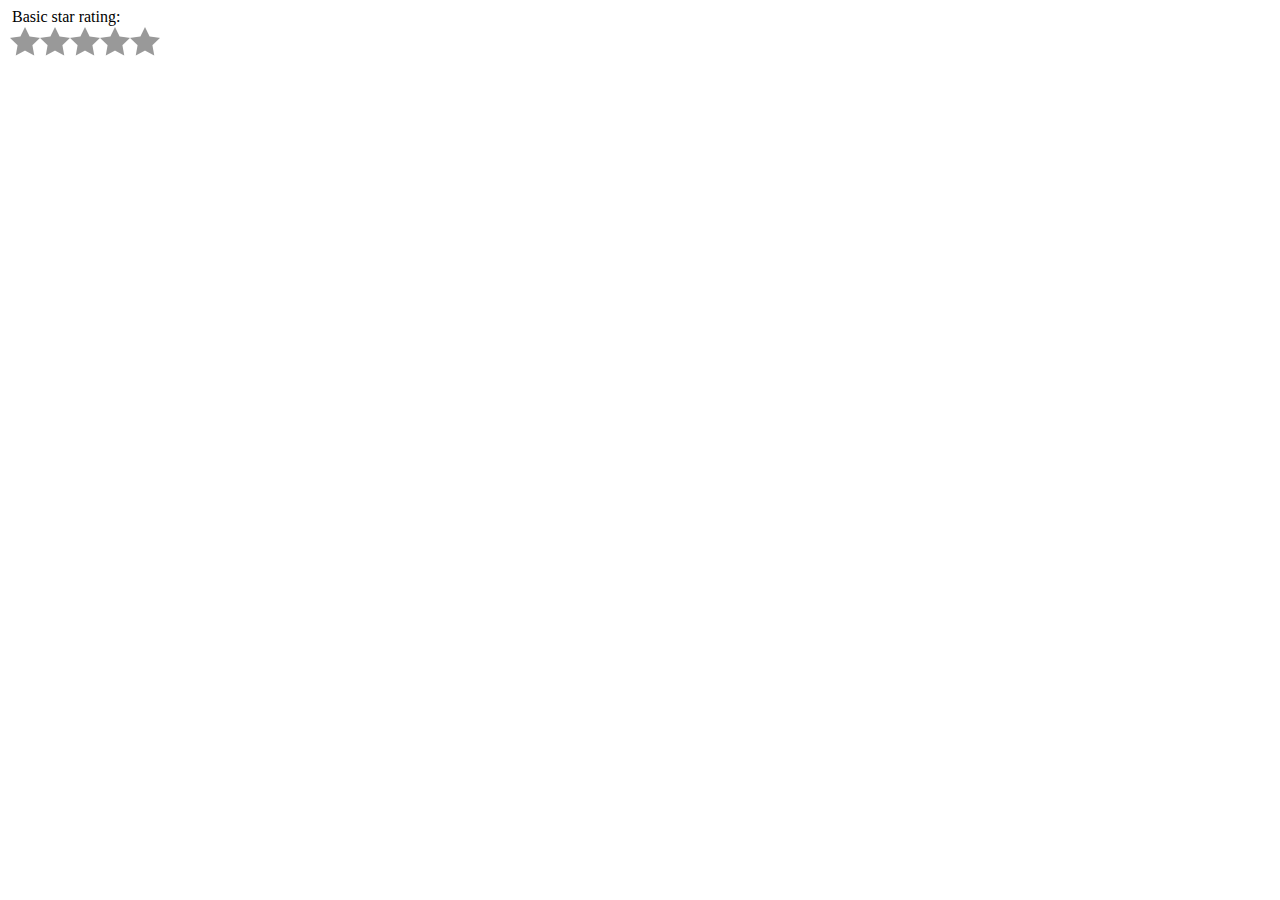
<file: pages/libraries/starability-master/index.html>
<!DOCTYPE HTML>
<html lang="en">
<head>
  <meta http-equiv="Content-Type" content="text/html; charset=UTF-8" />
  <meta name="viewport" content="width=device-width, initial-scale=1">
  <title>Accessible rating example</title>
  <link rel="stylesheet" type="text/css" href="starability-minified/starability-all.min.css"/>
</head>

<body>
  <form>
    <fieldset class="starability-basic"> <!-- Change starability-basic to different class to see animations. !-->
      <legend>Basic star rating:</legend>

      <input type="radio" id="rate5" name="rating" value="5" />
      <label for="rate5" title="Amazing" aria-label="Amazing, 5 stars">5 stars</label>

      <input type="radio" id="rate4" name="rating" value="4" />
      <label for="rate4" title="Very good" aria-label="Very good, 4 stars">4 stars</label>

      <input type="radio" id="rate3" name="rating" value="3" />
      <label for="rate3" title="Average" aria-label="Average, 3 stars">3 stars</label>

      <input type="radio" id="rate2" name="rating" value="2" />
      <label for="rate2" title="Not good" aria-label="Not good, 2 stars">2 stars</label>

      <input type="radio" id="rate1" name="rating" value="1" />
      <label for="rate1" title="Terrible" aria-label="Terrible, 1 star">1 star</label>
    </fieldset>
  </form>
</body>
</html>
</file>
<file: pages/libraries/starability-master/starability-minified/starability-all.min.css>
.starability-basic{display:block;position:relative;width:150px;min-height:60px;padding:0;border:none}.starability-basic>input{position:absolute;margin-right:-100%;opacity:0}.starability-basic>input:checked~label,.starability-basic>input:focus~label,.starability-basic>input:hover~label{background-position:0 -30px}.starability-basic>input:focus+label{outline:1px dotted #999}.starability-basic>label{position:relative;display:inline-block;float:right;width:30px;height:30px;color:transparent;cursor:pointer;background-image:url(../starability-images/icons.png);background-repeat:no-repeat}@media screen and (-webkit-min-device-pixel-ratio:2),screen and (min-resolution:192dpi){.starability-basic>label{background-image:url(../starability-images/icons@2x.png);background-size:30px auto}}.starability-slot{display:block;position:relative;width:150px;min-height:60px;padding:0;border:none}.starability-slot>input{position:absolute;margin-right:-100%;opacity:0}.starability-slot>input:checked~label,.starability-slot>input:focus~label,.starability-slot>input:hover~label{background-position:0 -30px}.starability-slot>input:focus+label{outline:1px dotted #999}.starability-slot>label{position:relative;display:inline-block;float:right;width:30px;height:30px;color:transparent;cursor:pointer;background-image:url(../starability-images/icons.png);background-repeat:no-repeat}@media screen and (-webkit-min-device-pixel-ratio:2),screen and (min-resolution:192dpi){.starability-slot>label{background-image:url(../starability-images/icons@2x.png);background-size:30px auto}}.starability-slot>input:checked~label,.starability-slot>input:focus~label,.starability-slot>input:hover~label{transition:background-position .7s}@keyframes a{0%{transform:scale(1)}99%{transform:scale(4);opacity:0}to{transform:scale(1);opacity:0}}.starability-grow{display:block;position:relative;width:150px;min-height:60px;padding:0;border:none}.starability-grow>input{position:absolute;margin-right:-100%;opacity:0}.starability-grow>input:checked~label,.starability-grow>input:focus~label,.starability-grow>input:hover~label{background-position:0 -30px}.starability-grow>input:focus+label{outline:1px dotted #999}.starability-grow>label{position:relative;display:inline-block;float:right;width:30px;height:30px;color:transparent;cursor:pointer;background-image:url(../starability-images/icons.png);background-repeat:no-repeat}@media screen and (-webkit-min-device-pixel-ratio:2),screen and (min-resolution:192dpi){.starability-grow>label{background-image:url(../starability-images/icons@2x.png);background-size:30px auto}}.starability-grow>label:before{display:none;position:absolute;content:' ';width:30px;height:30px;background-image:url(../starability-images/icons.png);background-repeat:no-repeat;bottom:0}@media screen and (-webkit-min-device-pixel-ratio:2),screen and (min-resolution:192dpi){.starability-grow>label:before{background-image:url(../starability-images/icons@2x.png);background-size:30px auto}}.starability-grow>input:checked+label:before{background-position:0 -30px;display:block;animation-duration:1s;animation-name:a;animation-fill-mode:forwards}@keyframes b{0%{transform:scale(1) rotate(0deg)}99%{transform:scale(4) rotate(90deg);opacity:0}to{transform:scale(1) rotate(0deg);opacity:0}}.starability-growRotate{display:block;position:relative;width:150px;min-height:60px;padding:0;border:none}.starability-growRotate>input{position:absolute;margin-right:-100%;opacity:0}.starability-growRotate>input:checked~label,.starability-growRotate>input:focus~label,.starability-growRotate>input:hover~label{background-position:0 -30px}.starability-growRotate>input:focus+label{outline:1px dotted #999}.starability-growRotate>label{position:relative;display:inline-block;float:right;width:30px;height:30px;color:transparent;cursor:pointer;background-image:url(../starability-images/icons.png);background-repeat:no-repeat}@media screen and (-webkit-min-device-pixel-ratio:2),screen and (min-resolution:192dpi){.starability-growRotate>label{background-image:url(../starability-images/icons@2x.png);background-size:30px auto}}.starability-growRotate>label:before{display:none;position:absolute;content:' ';width:30px;height:30px;background-image:url(../starability-images/icons.png);background-repeat:no-repeat;bottom:0}@media screen and (-webkit-min-device-pixel-ratio:2),screen and (min-resolution:192dpi){.starability-growRotate>label:before{background-image:url(../starability-images/icons@2x.png);background-size:30px auto}}.starability-growRotate>input:checked+label:before{background-position:0 -30px;display:block;animation-duration:1s;animation-name:b;animation-fill-mode:forwards}@keyframes c{0%{transform:translateY(30px)}80%{opacity:100%}to{transform:none;opacity:0}}.starability-fade{display:block;position:relative;width:150px;min-height:60px;padding:0;border:none}.starability-fade>input{position:absolute;margin-right:-100%;opacity:0}.starability-fade>input:checked~label,.starability-fade>input:focus~label,.starability-fade>input:hover~label{background-position:0 -30px}.starability-fade>input:focus+label{outline:1px dotted #999}.starability-fade>label{position:relative;display:inline-block;float:right;width:30px;height:30px;color:transparent;cursor:pointer;background-image:url(../starability-images/icons.png);background-repeat:no-repeat}@media screen and (-webkit-min-device-pixel-ratio:2),screen and (min-resolution:192dpi){.starability-fade>label{background-image:url(../starability-images/icons@2x.png);background-size:30px auto}}.starability-fade>label:before{display:none;position:absolute;content:' ';width:30px;height:30px;background-image:url(../starability-images/icons.png);background-repeat:no-repeat;background-position:0 -30px;bottom:30px}@media screen and (-webkit-min-device-pixel-ratio:2),screen and (min-resolution:192dpi){.starability-fade>label:before{background-image:url(../starability-images/icons@2x.png);background-size:30px auto}}.starability-fade>input:checked+label:before{display:block;animation-name:c;animation-duration:1s;animation-fill-mode:forwards}@keyframes d{0%{transform:translateX(-15px)}60%{opacity:1}70%{transform:none}80%{opacity:1}to{opacity:0}}.starability-checkmark{display:block;position:relative;width:150px;min-height:60px;padding:0;border:none}.starability-checkmark>input{position:absolute;margin-right:-100%;opacity:0}.starability-checkmark>input:checked~label,.starability-checkmark>input:focus~label,.starability-checkmark>input:hover~label{background-position:0 -30px}.starability-checkmark>input:focus+label{outline:1px dotted #999}.starability-checkmark>label{position:relative;display:inline-block;float:right;width:30px;height:30px;color:transparent;cursor:pointer;background-image:url(../starability-images/icons-checkmark.png);background-repeat:no-repeat}@media screen and (-webkit-min-device-pixel-ratio:2),screen and (min-resolution:192dpi){.starability-checkmark>label{background-image:url(../starability-images/icons-checkmark@2x.png);background-size:30px auto}}.starability-checkmark>label{position:static;z-index:1}.starability-checkmark>label:before{display:none;position:absolute;content:' ';width:30px;height:30px;background-image:url(../starability-images/icons-checkmark.png);background-repeat:no-repeat;background-position:0 -60px;right:-30px}@media screen and (-webkit-min-device-pixel-ratio:2),screen and (min-resolution:192dpi){.starability-checkmark>label:before{background-image:url(../starability-images/icons-checkmark@2x.png);background-size:30px auto}}.starability-checkmark>input:checked+label:before{display:block;animation-name:d;animation-duration:.7s;animation-fill-mode:forwards}
</file>
